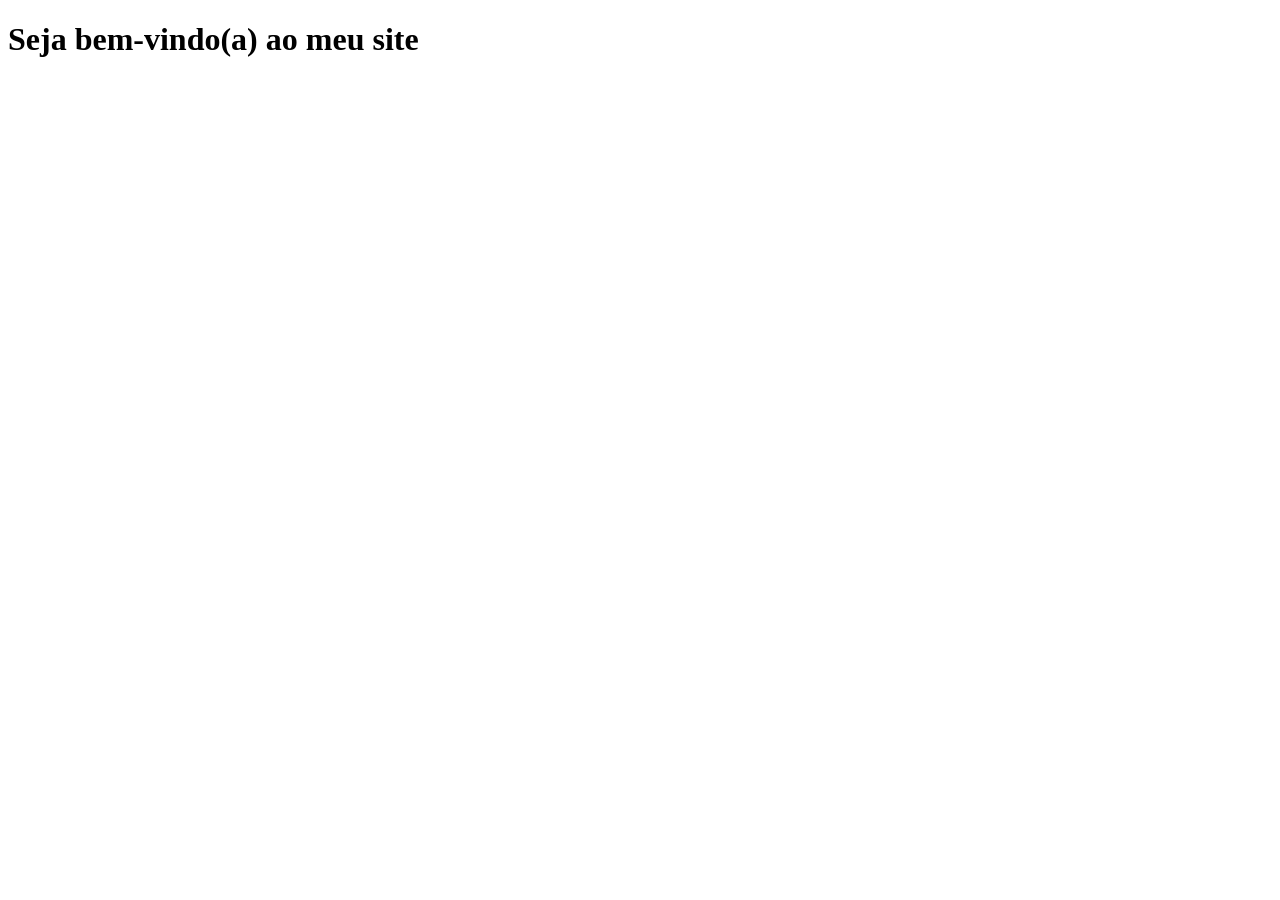
<file: Aula 01/Parte 01 - HTML/02 - estrutura do site/index.html>
<!DOCTYPE html>
<html lang="pt-br">
<head>
  <meta charset="UTF-8">
  <meta name="viewport" content="width=device-width, initial-scale=1.0">
  <title>Estrutura do Site</title>
</head>
<body>
  <h1>Seja bem-vindo(a) ao meu site</h1>
</body>
</html>
</file>
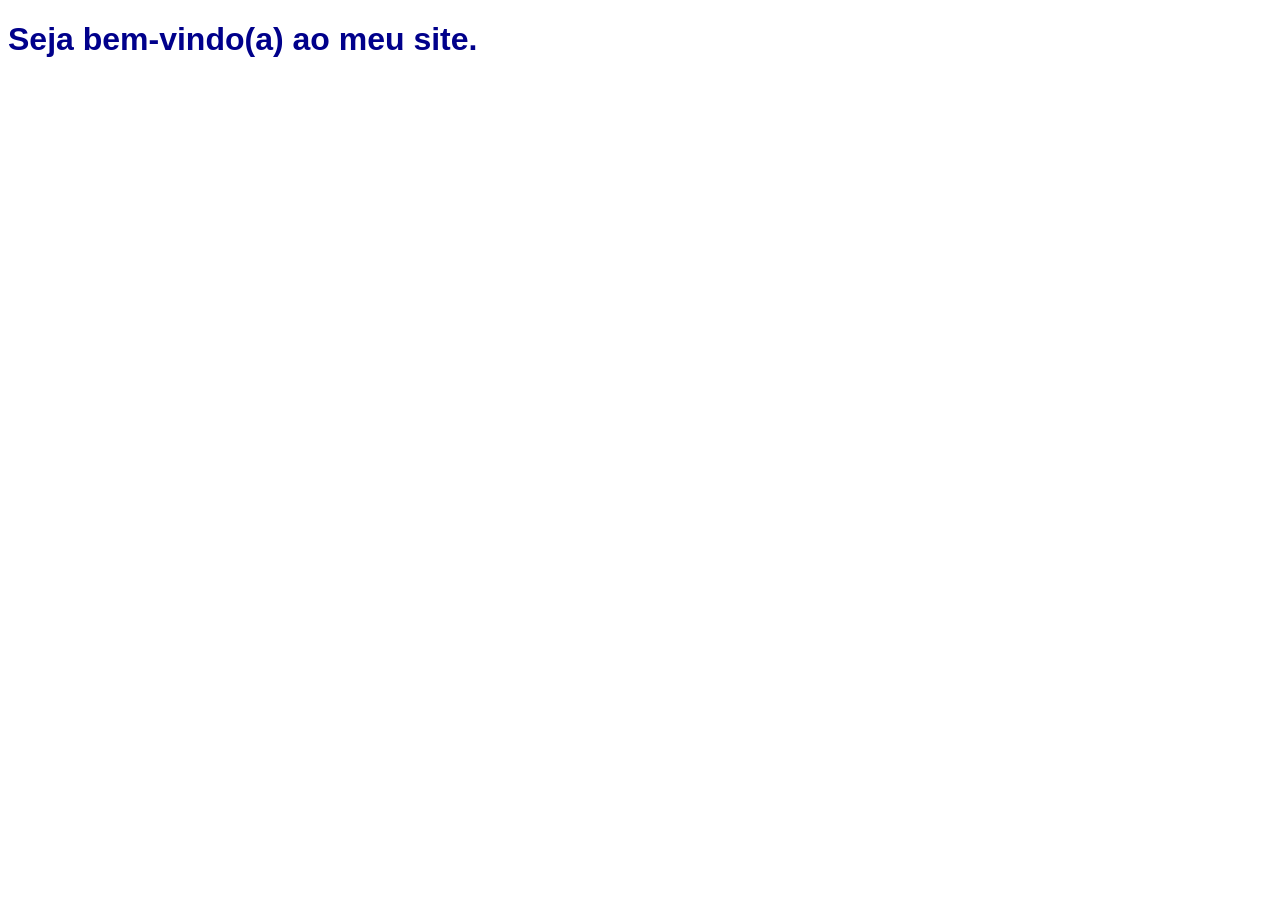
<file: Aula 01/Parte 02 - CSS/01 - adicionando o css/index.html>
<!DOCTYPE html>
<html lang="pt-br">
<head>
  <meta charset="UTF-8">
  <meta name="viewport" content="width=device-width, initial-scale=1.0">
  <title>Adicionando CSS</title>
  <link rel="stylesheet" href="style.css">
</head>
<body>
  <h1>Seja bem-vindo(a) ao meu site.</h1>
</body>
</html>
</file>
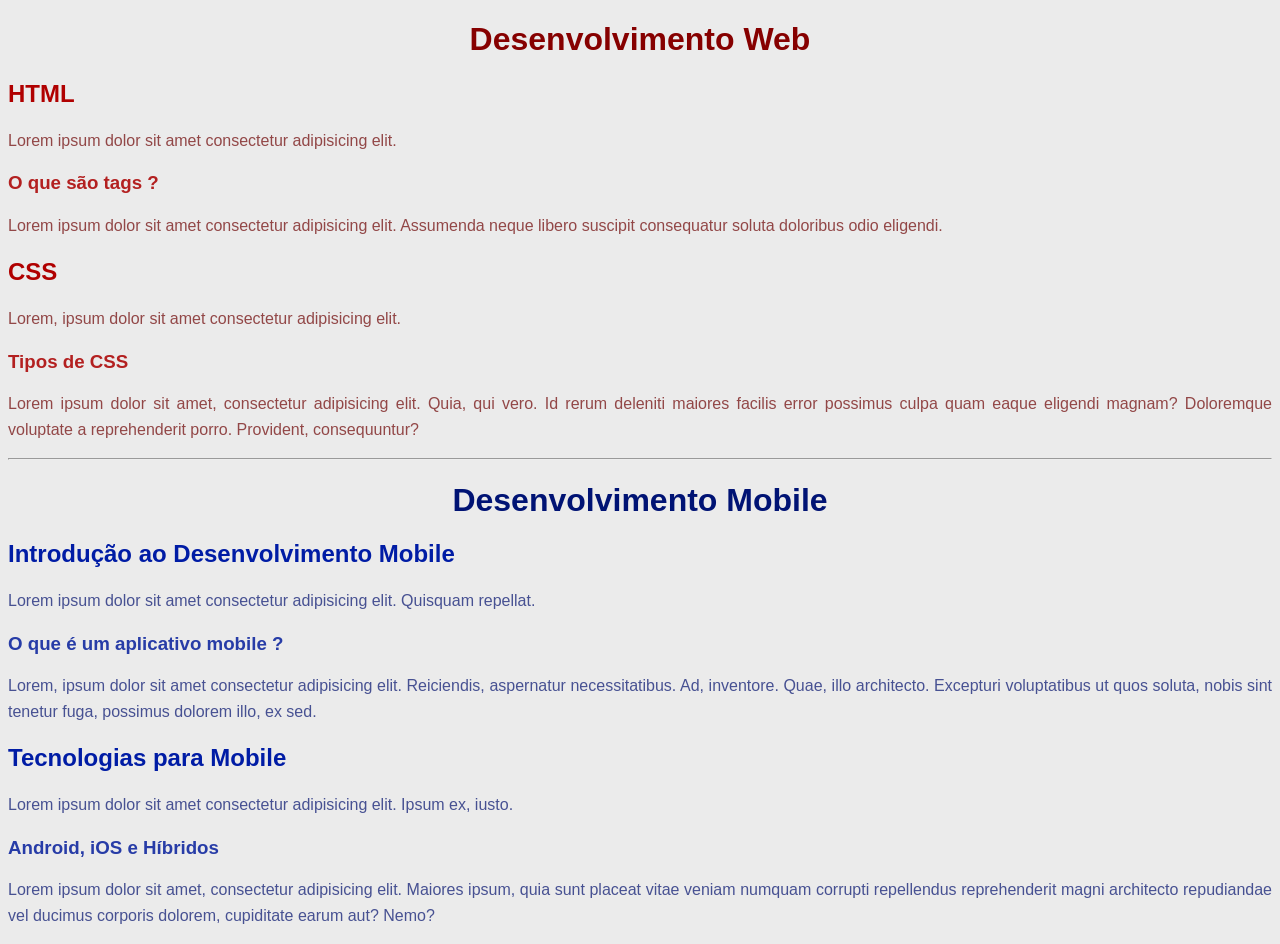
<file: Aula 01/Parte 02 - CSS/02 - seletores/index.html>
<!doctype html>
<html lang="pt-br">
  <head>
    <meta charset="UTF-8" />
    <meta name="viewport" content="width=device-width, initial-scale=1.0" />
    <title>Seletores</title>
    <link rel="stylesheet" href="style.css" />
  </head>
  <body>
    <h1 id="titulo-web">Desenvolvimento Web</h1>

    <h2 class="titulo-secao-web">HTML</h2>
    <p class="paragrafo-web">
      Lorem ipsum dolor sit amet consectetur adipisicing elit.
    </p>

    <h3 class="sub-titulo-web">O que são tags ?</h3>
    <p class="paragrafo-web">
      Lorem ipsum dolor sit amet consectetur adipisicing elit. Assumenda neque
      libero suscipit consequatur soluta doloribus odio eligendi.
    </p>

    <h2 class="titulo-secao-web">CSS</h2>
    <p class="paragrafo-web">
      Lorem, ipsum dolor sit amet consectetur adipisicing elit.
    </p>

    <h3 class="sub-titulo-web">Tipos de CSS</h3>
    <p class="paragrafo-web">
      Lorem ipsum dolor sit amet, consectetur adipisicing elit. Quia, qui vero.
      Id rerum deleniti maiores facilis error possimus culpa quam eaque eligendi
      magnam? Doloremque voluptate a reprehenderit porro. Provident,
      consequuntur?
    </p>

    <hr />

    <h1 id="titulo-mobile">Desenvolvimento Mobile</h1>

    <h2 class="titulo-secao-mobile">Introdução ao Desenvolvimento Mobile</h2>
    <p class="paragrafo-mobile">
      Lorem ipsum dolor sit amet consectetur adipisicing elit. Quisquam
      repellat.
    </p>

    <h3 class="sub-titulo-mobile">O que é um aplicativo mobile ?</h3>
    <p class="paragrafo-mobile">
      Lorem, ipsum dolor sit amet consectetur adipisicing elit. Reiciendis,
      aspernatur necessitatibus. Ad, inventore. Quae, illo architecto. Excepturi
      voluptatibus ut quos soluta, nobis sint tenetur fuga, possimus dolorem
      illo, ex sed.
    </p>

    <h2 class="titulo-secao-mobile">Tecnologias para Mobile</h2>
    <p class="paragrafo-mobile">
      Lorem ipsum dolor sit amet consectetur adipisicing elit. Ipsum ex, iusto.
    </p>

    <h3 class="sub-titulo-mobile">Android, iOS e Híbridos</h3>
    <p class="paragrafo-mobile">
      Lorem ipsum dolor sit amet, consectetur adipisicing elit. Maiores ipsum,
      quia sunt placeat vitae veniam numquam corrupti repellendus reprehenderit
      magni architecto repudiandae vel ducimus corporis dolorem, cupiditate
      earum aut? Nemo?
    </p>
  </body>
</html>
</file>
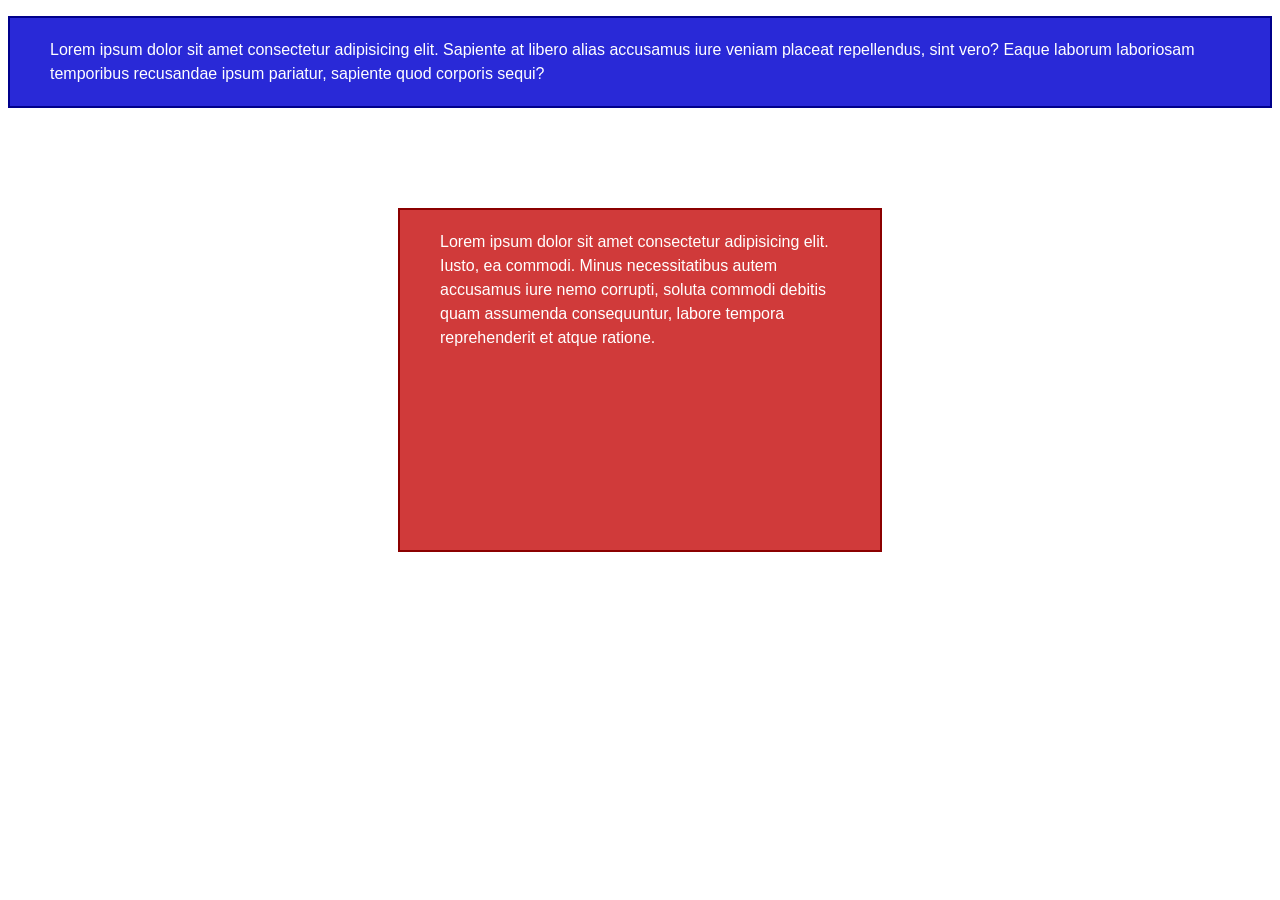
<file: Aula 01/Parte 02 - CSS/03 - modelo de caixa/index.html>
<!DOCTYPE html>
<html lang="pt-br">
<head>
  <meta charset="UTF-8">
  <meta name="viewport" content="width=device-width, initial-scale=1.0">
  <title>Modelo de Caixa</title>
  <link rel="stylesheet" href="style.css">
</head>
<body>
  <p class="caixa-01">
    Lorem ipsum dolor sit amet consectetur adipisicing elit. Sapiente at libero alias accusamus iure veniam placeat repellendus, sint vero? Eaque laborum laboriosam temporibus recusandae ipsum pariatur, sapiente quod corporis sequi?
  </p>

  <p class="caixa-02">
    Lorem ipsum dolor sit amet consectetur adipisicing elit. Iusto, ea commodi. Minus necessitatibus autem accusamus iure nemo corrupti, soluta commodi debitis quam assumenda consequuntur, labore tempora reprehenderit et atque ratione.
  </p>
</body>
</html>
</file>
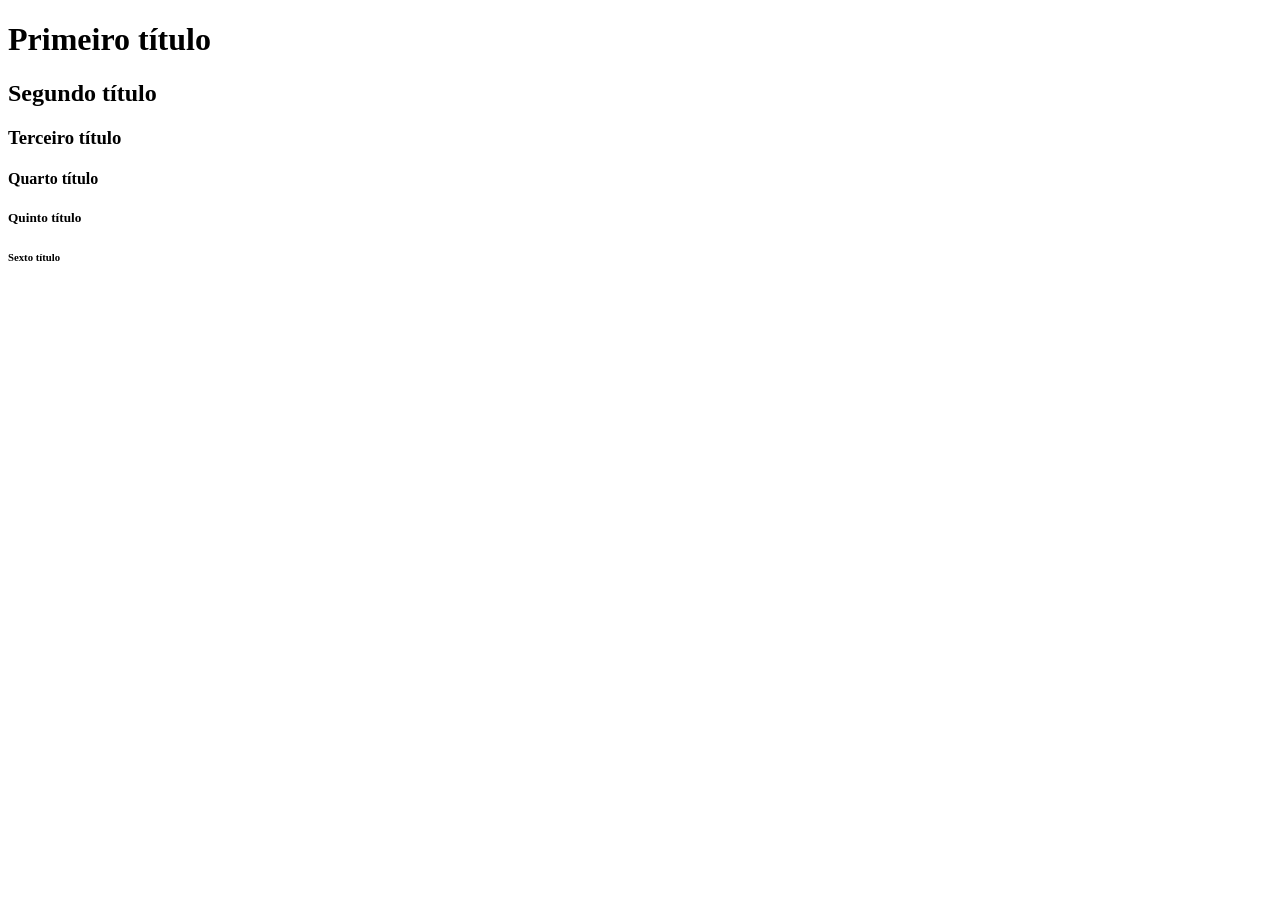
<file: Aula 01/Parte 01 - HTML/03 - tags básicas/01 - títulos/index.html>
<!DOCTYPE html>
<html lang="pt-br">
<head>
  <meta charset="UTF-8">
  <meta name="viewport" content="width=device-width, initial-scale=1.0">
  <title>Títulos</title>
</head>
<body>
  <h1>Primeiro título</h1>
  <h2>Segundo título</h2>
  <h3>Terceiro título</h3>
  <h4>Quarto título</h4>
  <h5>Quinto título</h5>
  <h6>Sexto título</h6>
</body>
</html>
</file>
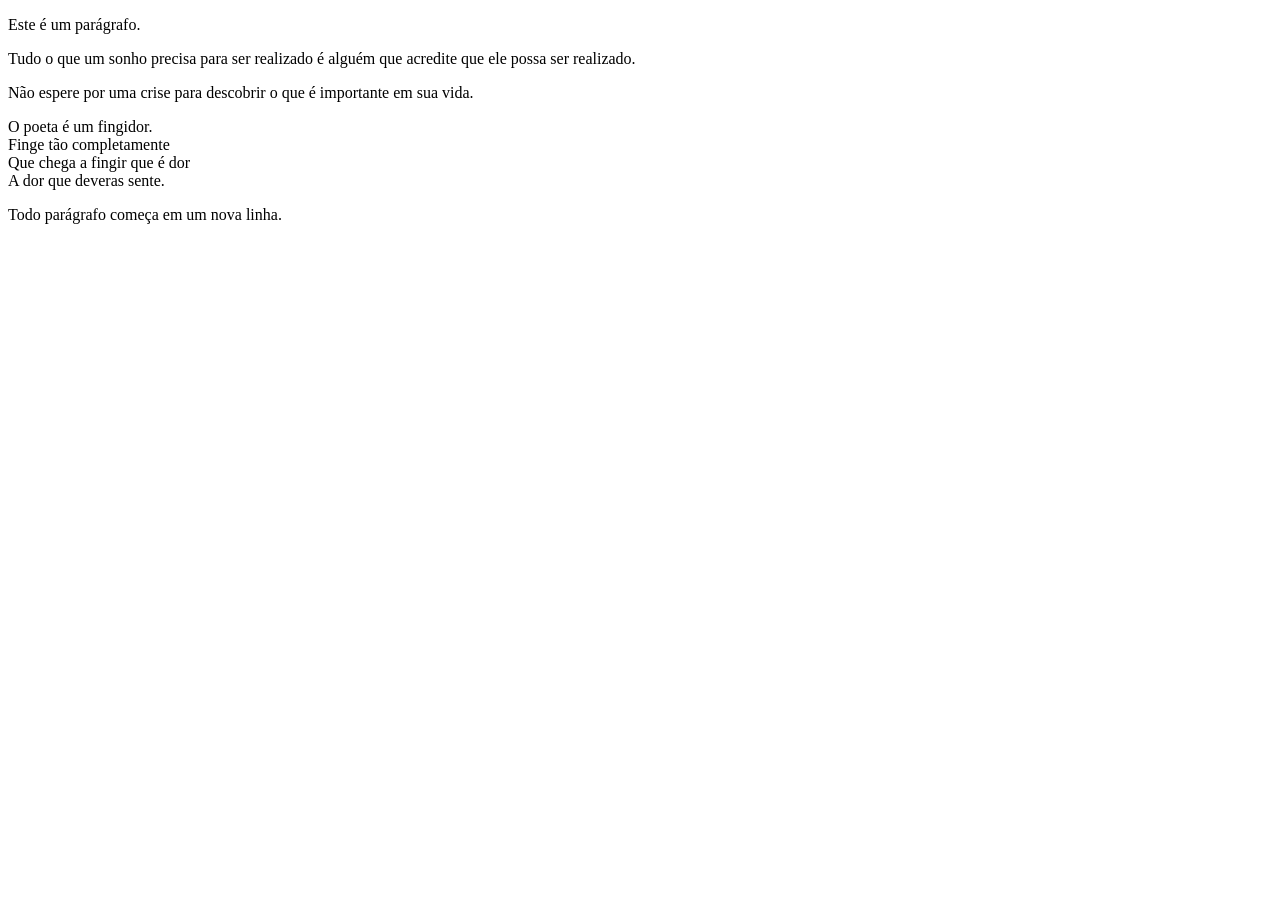
<file: Aula 01/Parte 01 - HTML/03 - tags básicas/02 - parágrafo/index.html>
<!doctype html>
<html lang="pt-br">
  <head>
    <meta charset="UTF-8" />
    <meta name="viewport" content="width=device-width, initial-scale=1.0" />
    <title>Parágrafo</title>
  </head>
  <body>
    <p>Este é um parágrafo.</p>

    <p>
      Tudo o que um sonho precisa para ser realizado é alguém que acredite que
      ele possa ser realizado.
    </p>

    <p>
      Não espere por uma crise para descobrir o que é importante em sua vida.
    </p>

    <p>
      O poeta é um fingidor. <br />
      Finge tão completamente <br />
      Que chega a fingir que é dor <br />
      A dor que deveras sente.
    </p>

    <p>Todo parágrafo começa em um nova linha.</p>
  </body>
</html>
</file>
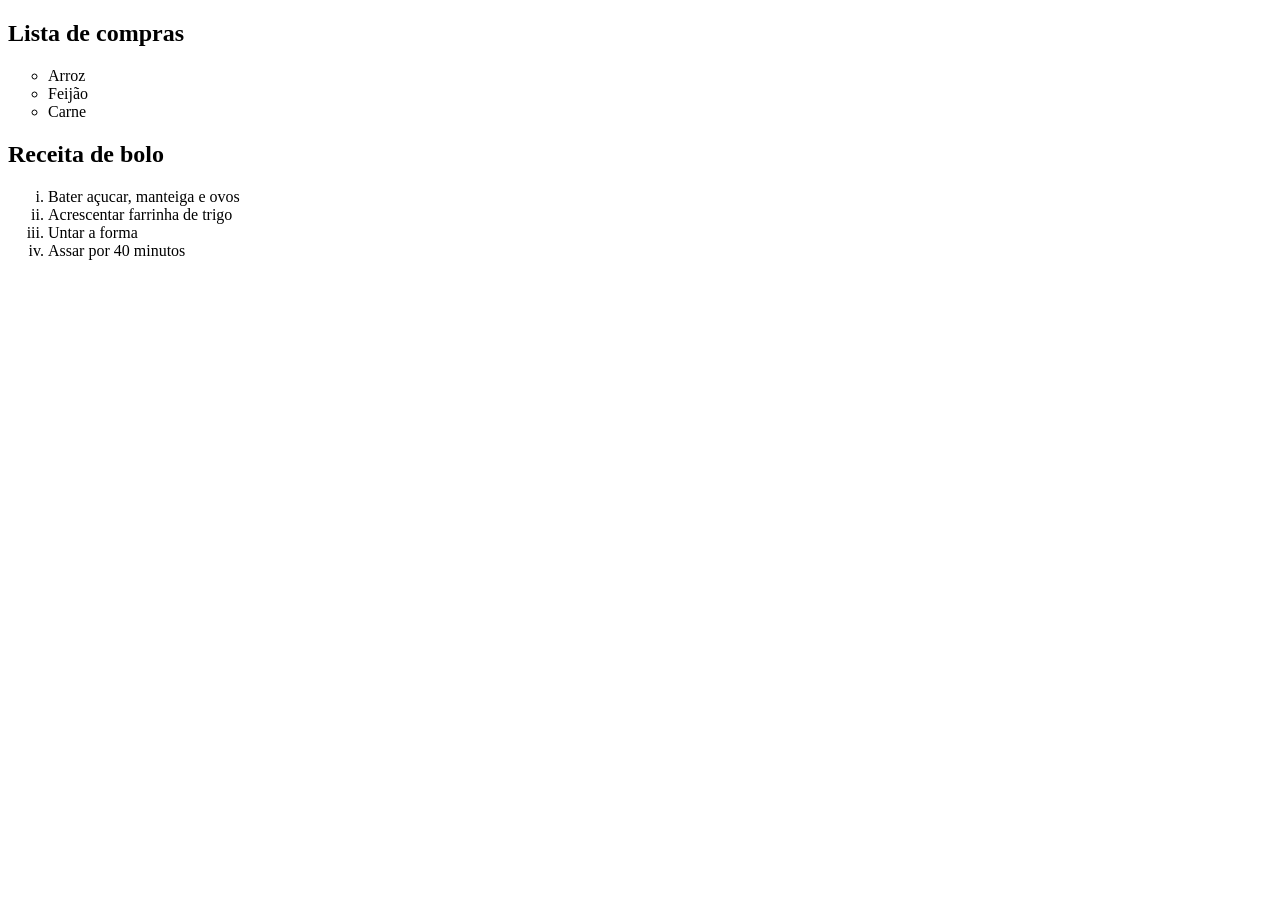
<file: Aula 01/Parte 01 - HTML/03 - tags básicas/04 - listas/index.html>
<!doctype html>
<html lang="pt-br">
  <head>
    <meta charset="UTF-8" />
    <meta name="viewport" content="width=device-width, initial-scale=1.0" />
    <title>Listas</title>
  </head>
  <body>
    <!-- Lista não ordenada -->
    <h2>Lista de compras</h2>
    <ul type="circle">
      <li>Arroz</li>
      <li>Feijão</li>
      <li>Carne</li>
    </ul>

    <!-- Lista ordenada -->
    <h2>Receita de bolo</h2>
    <ol type="i">
      <li>Bater açucar, manteiga e ovos</li>
      <li>Acrescentar farrinha de trigo</li>
      <li>Untar a forma</li>
      <li>Assar por 40 minutos</li>
    </ol>

    <!-- 
   PONTOS IMPORTANTES:
   1. Os itens de uma lista são definidos com a tag <li>, que pode ser usada tanto em listas ordenadas quanto em listas não ordenadas.

   2. Você pode aninhar listas, colocando uma lista dentro de um item de outra lista.

   3. O atributo type pode ser usado para definir o estilo dos marcadores em listas não ordenadas e o tipo de numeração em listas ordenadas.
   -->
  </body>
</html>
</file>
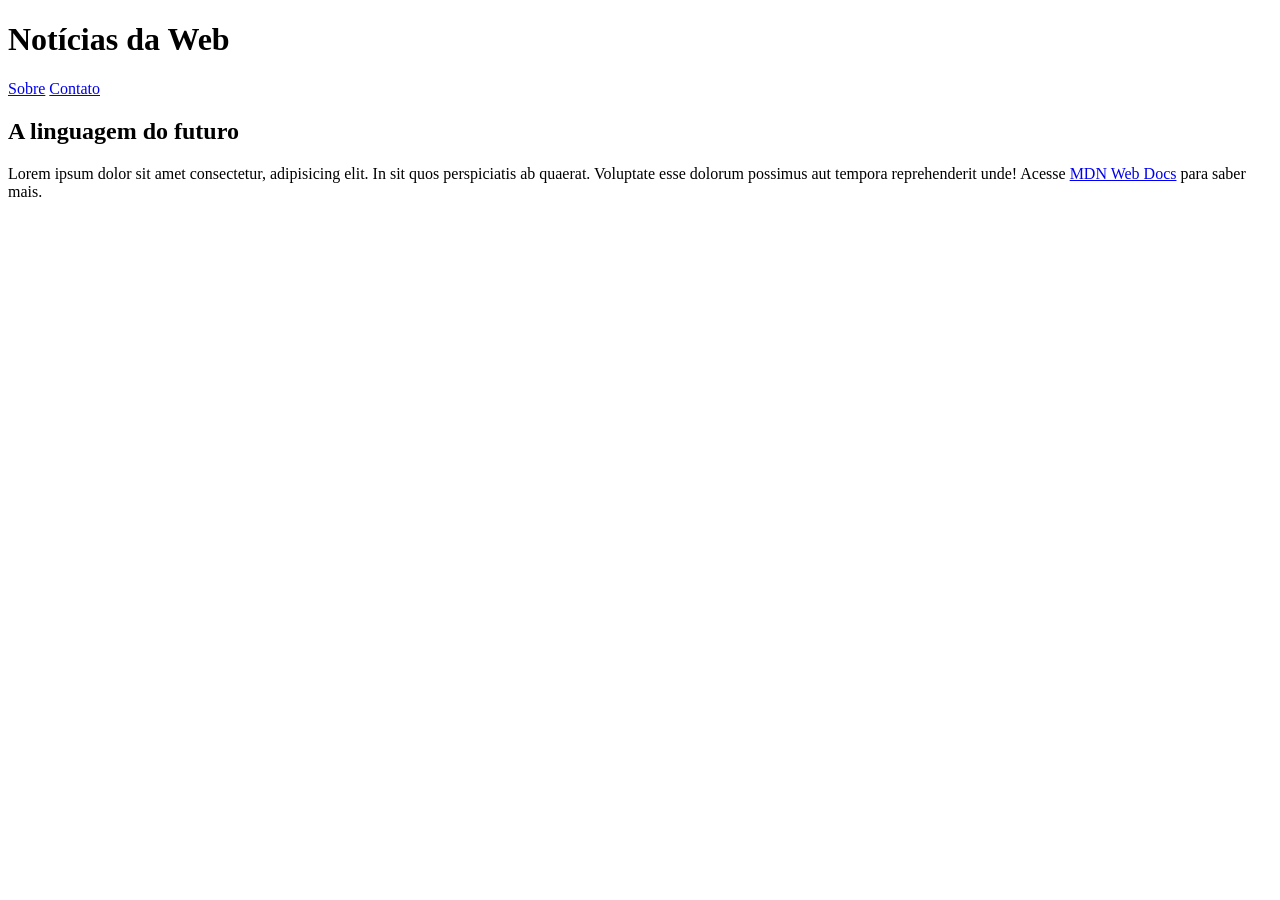
<file: Aula 01/Parte 01 - HTML/03 - tags básicas/05 - link/index.html>
<!DOCTYPE html>
<html lang="pt-br">
<head>
  <meta charset="UTF-8">
  <meta name="viewport" content="width=device-width, initial-scale=1.0">
  <title>Link</title>
</head>
<body>
  <!-- Tag de Link -->
  <h1>Notícias da Web</h1>

  <a href="./sobre.html">Sobre</a>
  <a href="./pages/contato.html">Contato</a>

  <h2>A linguagem do futuro</h2>
  <p>
    Lorem ipsum dolor sit amet consectetur, adipisicing elit. In sit quos perspiciatis ab quaerat. Voluptate esse dolorum possimus aut tempora reprehenderit unde!
    Acesse <a href="https://developer.mozilla.org/pt-BR/docs/Web/JavaScript" target="_blank">MDN Web Docs</a> para saber mais.
  </p>

  <!-- 
  PONTOS IMPORTANTES:
  1. O atributo href define o destino do link.

  2. O atributo target pode ser usado para abrir o link em uma nova aba.

  3. Os links podem ser internos (navegação dentro do mesmo site) ou externos (navegação para outros sites). Para links externos, é recomendado usar o atributo target="_blank" para abrir o link em uma nova aba, evitando que o usuário saia do seu site.

  4. Ao usar links internos, é importante garantir que os caminhos estejam corretos para evitar erros de navegação. Use caminhos relativos para facilitar a manutenção do site. Por exemplo, ./ para acessar um arquivo na mesma pasta, ../ para acessar um arquivo na pasta pai, e assim por diante.
  -->
</body>
</html>
</file>
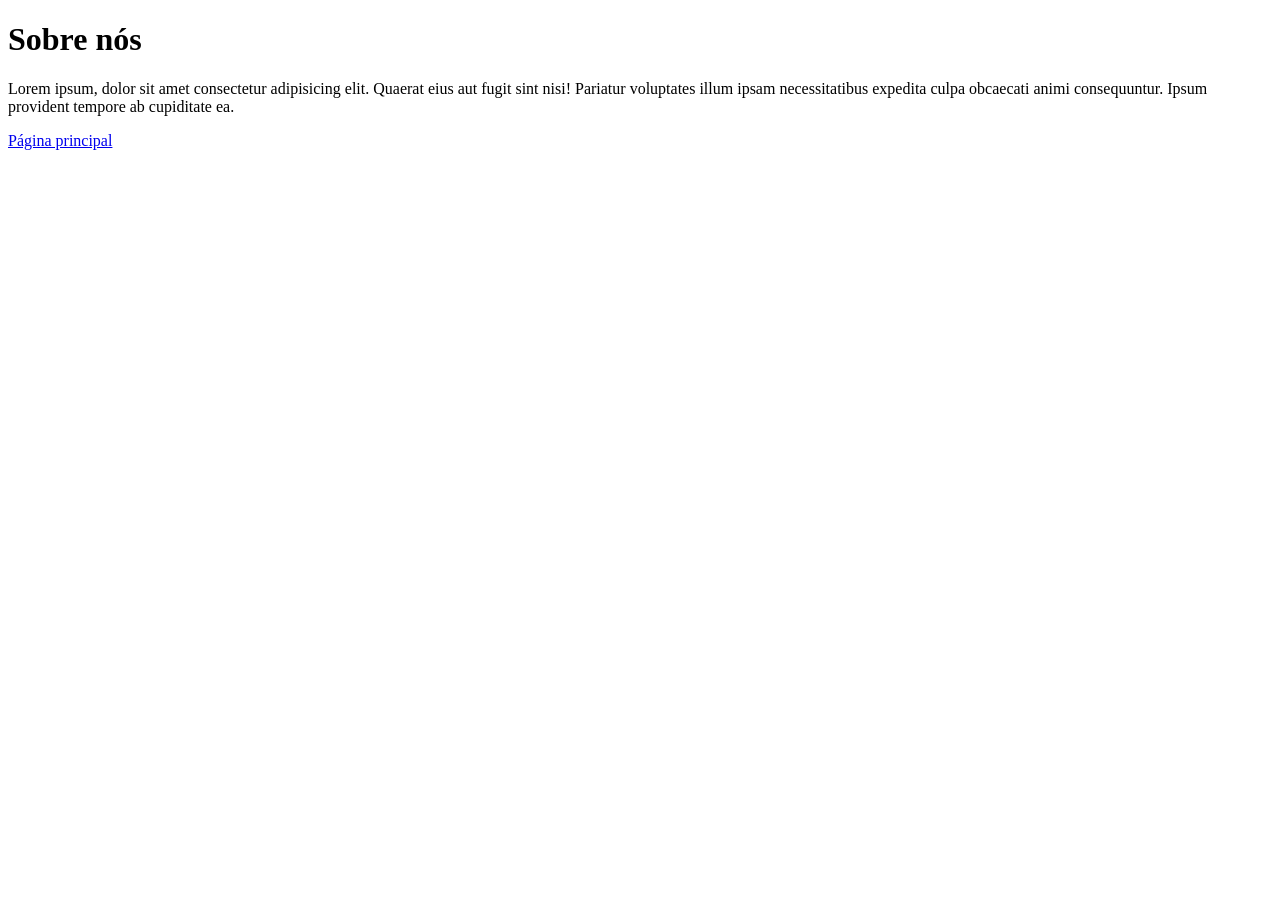
<file: Aula 01/Parte 01 - HTML/03 - tags básicas/05 - link/sobre.html>
<!DOCTYPE html>
<html lang="pt-br">
<head>
  <meta charset="UTF-8">
  <meta name="viewport" content="width=device-width, initial-scale=1.0">
  <title>Sobre</title>
</head>
<body>
  <h1>Sobre nós</h1>
  <p>Lorem ipsum, dolor sit amet consectetur adipisicing elit. Quaerat eius aut fugit sint nisi! Pariatur voluptates illum ipsam necessitatibus expedita culpa obcaecati animi consequuntur. Ipsum provident tempore ab cupiditate ea.</p>
  <a href="./index.html">Página principal</a>
</body>
</html>
</file>
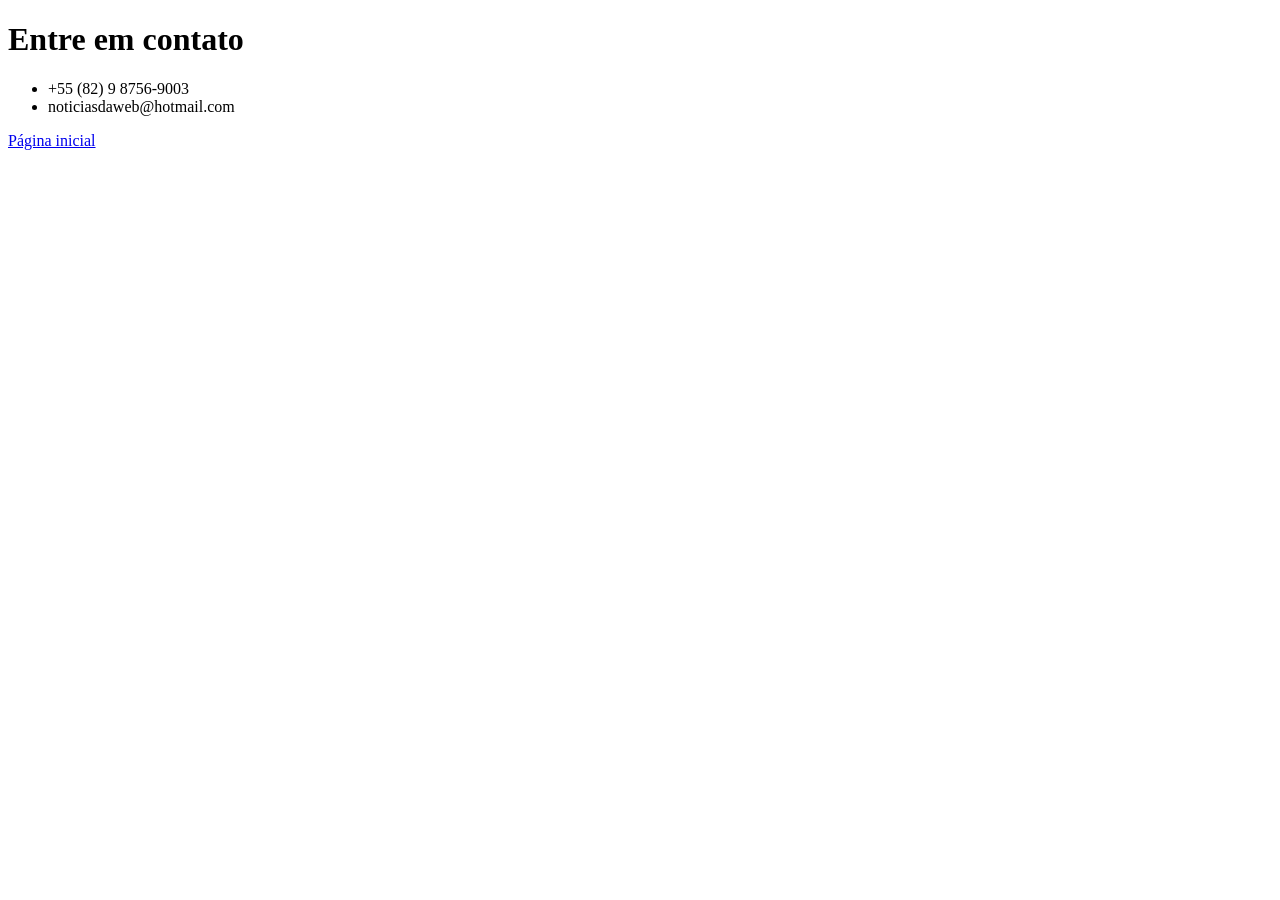
<file: Aula 01/Parte 01 - HTML/03 - tags básicas/05 - link/pages/contato.html>
<!DOCTYPE html>
<html lang="pt-br">
<head>
  <meta charset="UTF-8">
  <meta name="viewport" content="width=device-width, initial-scale=1.0">
  <title>Contato</title>
</head>
<body>
  <h1>Entre em contato</h1>
  <ul>
    <li>+55 (82) 9 8756-9003</li>
    <li>noticiasdaweb@hotmail.com</li>
  </ul>
  <a href="../index.html">Página inicial</a>
</body>
</html>
</file>
<file: Aula 01/Parte 02 - CSS/01 - adicionando o css/style.css>
h1 {
  font-family: sans-serif;
  color: darkblue;
}
</file>
<file: Aula 01/Parte 02 - CSS/02 - seletores/style.css>
body {
  background-color: #ebebeb;
  font-family: sans-serif;
}

#titulo-web {
  text-align: center;
  color: #860000;
}

#titulo-mobile {
  text-align: center;
  color: #001374;
}

.titulo-secao-web {
  color: #b00000;
}

.sub-titulo-web {
  color: #b32020;
}

.titulo-secao-mobile {
  color: #001ca5;
}

.sub-titulo-mobile {
  color: #273ca7;
}

.paragrafo-mobile {
  color: #475192;
}

.paragrafo-web {
  color: #924747;
}

p {
  text-align: justify;
  line-height: 1.6;
}
</file>
<file: Aula 01/Parte 02 - CSS/03 - modelo de caixa/style.css>
.caixa-01 {
  background-color: rgb(41, 41, 215);
  color: white;
  font-family: sans-serif;
  line-height: 1.5;

  border-width: 2px;
  border-style: solid;
  border-color: darkblue;

  padding-top: 20px;
  padding-right: 40px;
  padding-bottom: 20px;
  padding-left: 40px;
}

.caixa-02 {
  background-color: rgb(208, 58, 58);
  color: white;
  font-family: sans-serif;
  line-height: 1.5;

  border: 2px solid darkred;

  padding: 20px 40px 20px 40px;
  margin-top: 100px;

  width: 400px;
  height: 300px;

  margin: 100px auto 0 auto;
}
</file>
